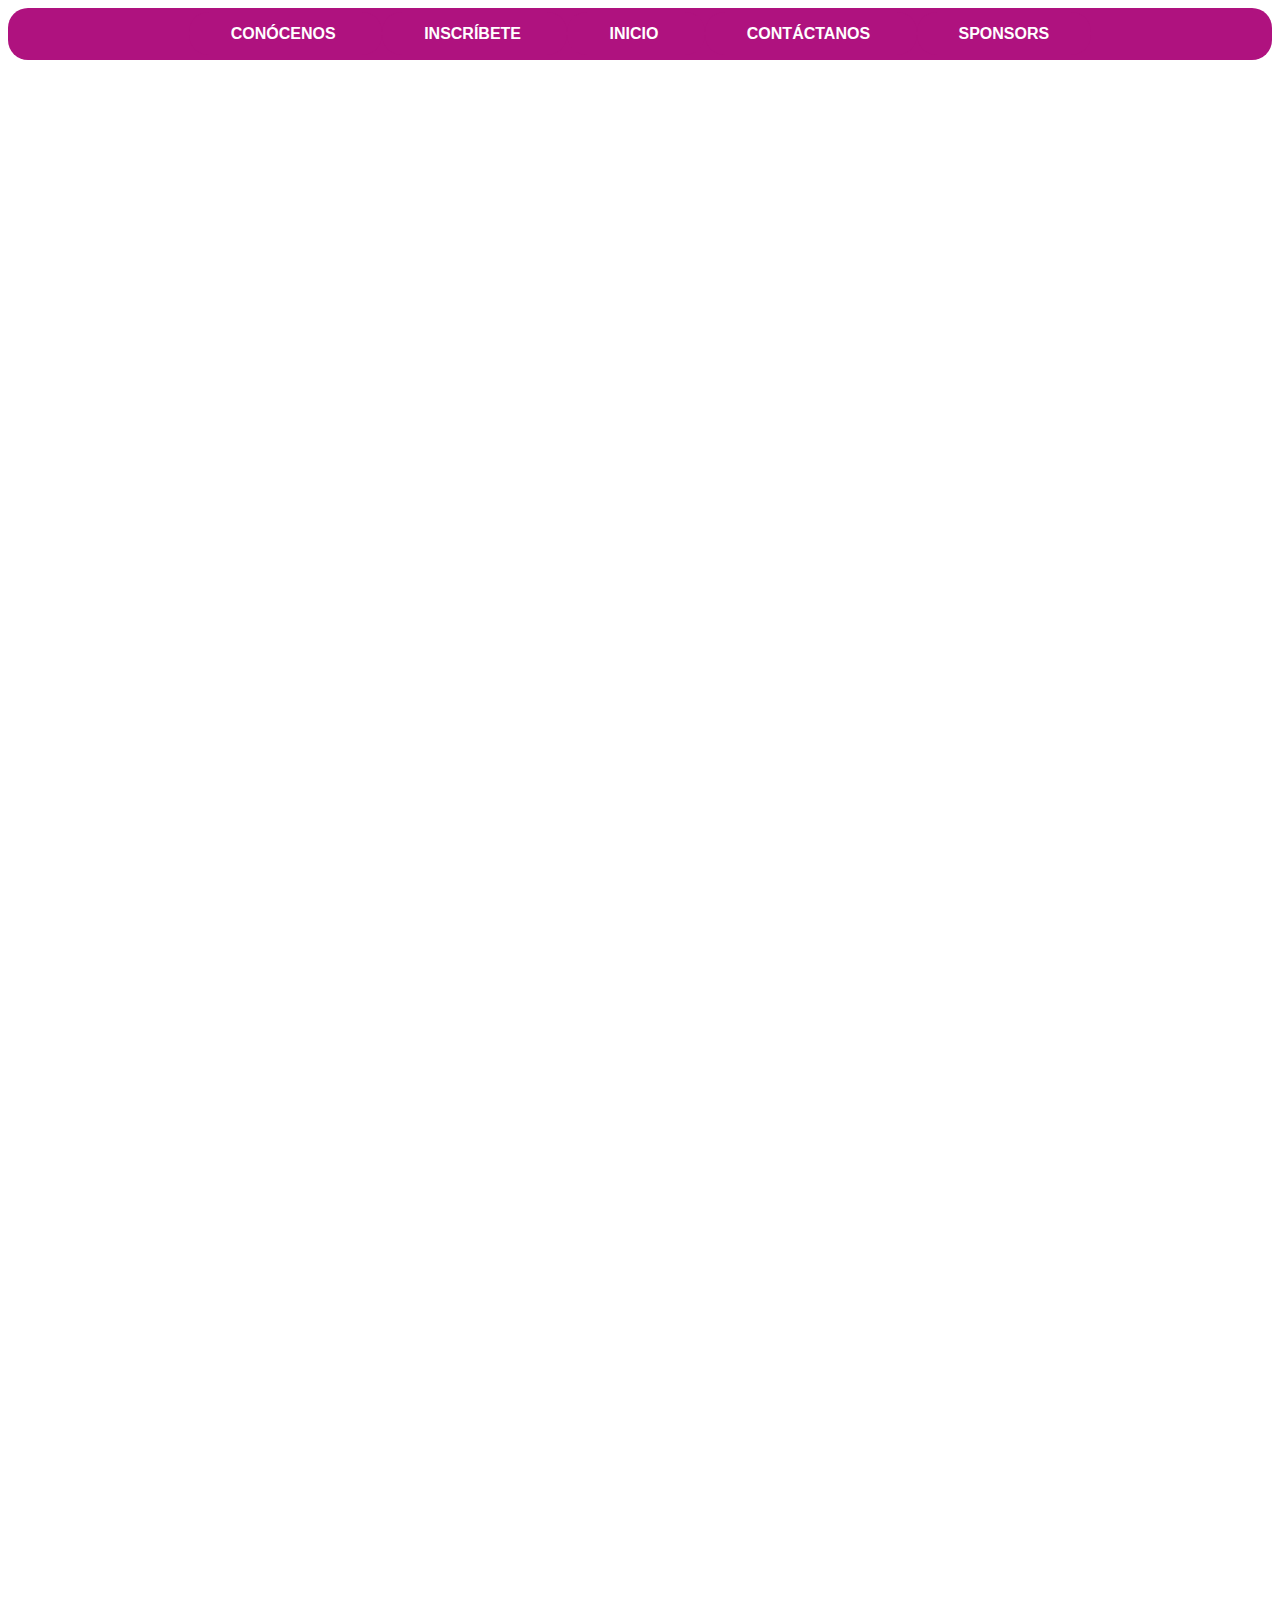
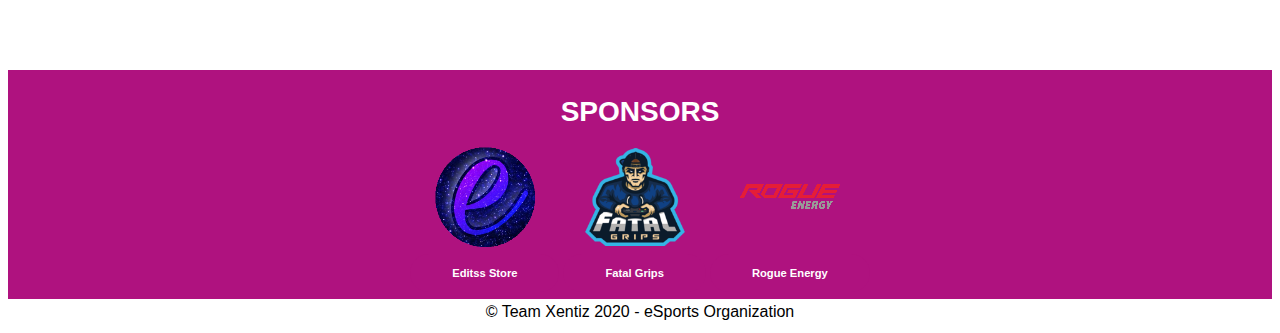
<file: form.html>
<!DOCTYPE html>
<html>
    <head>
<title> Inscripción Xentiz </title>
<link rel="stylesheet" type="text/css" href="style.css">
    </head>
    <body>
    <nav class="navi">
   <strong> <a class="primary" href=conocenos.html> CONÓCENOS </a> </strong>
   <strong> <a class="primary" href=form.html> INSCRÍBETE </a> </strong>
    <strong> <a class="primary" href=index.html> INICIO </a> </strong>
 <strong> <a class="primary" href=mailto:xentizesportscontact@gmail.com> CONTÁCTANOS </a> </strong>
   <strong> <a class="primary" href=sponsors.html> SPONSORS </a> </strong>
  </nav>
  <p>  </p>
  <p>  </p>
  <p>  </p>
 <iframe src="https://docs.google.com/forms/d/e/1FAIpQLSeQ8rwg9sxDWis-Ni04QSWOFSaiDM1ca47wXx-ZLfs7tvFgfg/viewform?embedded=true" width="640" height="1586" frameborder="0" marginheight="0" marginwidth="0">Cargando…</iframe>
    <section class="experiences">
    <h1> SPONSORS </h1>
   <div>
   <center>
    <table> 
    <thead>  
    <tr>  
    <th> <img src="images/profildde.png">  </img> </th>
    <th> <img src="images/fatal.png">  </img> </th>
    <th> <img src="images/rogue.png">  </img> </th>
    </tr>
    </thead>
    <tbody> 
    <tr>  
    <td> <center> <a class="primary" href="https://editssstore.weebly.com"> <strong> Editss Store </strong> </a> </center> </td>
    <td> <center> <a class="primary" href="https://fatalgrips.com"> <strong> Fatal Grips </strong> </a> </center> </td>
   <td> <center> <a class="primary" href="https://rogueenergy.com"> <strong> Rogue Energy </strong> </a> </center> </td>
    </tr>
     </tbody>
    </table>
    </center>
 </div>
  </section>
  <footer>
    <center> © Team Xentiz 2020 - eSports Organization </center>
  </footer>
    </body> 
</html>
</file>
<file: style.css>
.11{
size: 1px;
}

.fodo{
  background-image: url(https://imgur.com/iK6XMPd.png);
background-size: 100%;
background-position: center;
padding-left: 5%;
display: inline-block;
}

.fodo2{
background-image: url(https://imgur.com/Usb7B00.png);
background-size: 100%;
background-position: center;
padding-left: 5%;
display: inline-block;
}

.fodo3{
background-image: url(https://imgur.com/sWqAnDW.png);
background-size: 100%;
background-position: center;
padding-left: 5%;
display: inline-block;
}

.fodo4{
background-image: url(https://imgur.com/e56Md6K.png);
background-size: 100%;
background-position: center;
padding-left: 5%;
display: inline-block;
}

.fodo5{
background-image: url(https://imgur.com/0OdtKPU.png);
background-size: 100%;
background-position: center;
padding-left: 5%;
display: inline-block;
}

.fodo6{
background-image: url(https://imgur.com/evNBNmB.png);
background-size: 100%;
background-position: center;
padding-left: 5%;
display: inline-block;
}

.fodo7{
background-image: url(https://imgur.com/TJPoEOp.png);
background-size: 100%;
background-position: center;
padding-left: 5%;
display: inline-block;
}

.fodo8{
background-image: url(https://imgur.com/RMdfXuj.png);
background-size: 100%;
background-position: center;
padding-left: 5%;
display: inline-block;
}

.fodo9{
background-image: url(https://imgur.com/jigiOTP.png);
background-size: 100%;
background-position: center;
padding-left: 5%;
display: inline-block;
}

.tp{
color: #00000000;
}

}
.center{
text-align: center;
}

.purple2 {
  color: #AF127F;
}

.purple {
  color: #AF127F;
}

body {
  font-family: 'Poppins', sans-serif;
  color: black;
  line-height: 26px;
  text-align: center;
}

.half-width {
  width: 50%;
  float: left;
}

.image {
  width: 60%;
  padding-left: 20%;
  padding-top: 20%;
}

.image2 {
  width: 60%;
  padding-left: 20%;
  padding-top: 25%;
}

.primary {
  color: white;
  background-color: #AF127F;
  padding: 13px 42px 13px 42px;
  border-radius: 20px;
  text-decoration: none;
}

h1 {
  font-size: 2.5em;
}

.container {
  padding-left: 5%;
  display: inline-block;
}

.experiences {
color: white;
  background-color: rgba(175,18,127,1);
 padding: 10px;
  font-size: 0.7em;
}

.experience-item {
  padding: 10px;
}

.navi {
  color: white;
  background-color: #AF127F;
  padding: 13px 42px 13px 42px;
  border-color: black;
  border: 2px;
  border-radius: 20px;
  text-decoration: none;
  text-align: center;
  text-decoration: bold;
}
</file>
